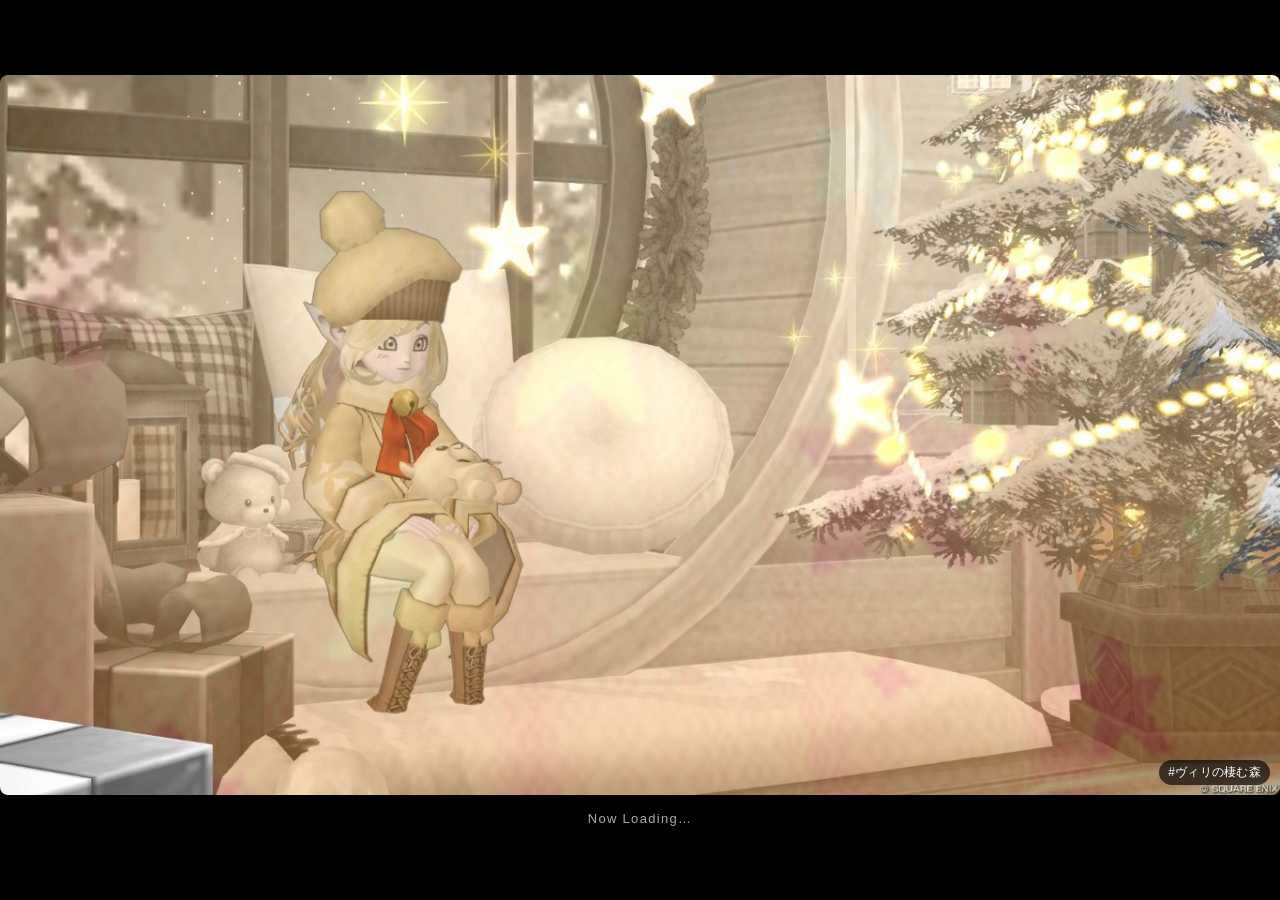
<file: index2.html>
<!DOCTYPE html>
<html lang="ja">
<head>
    <meta charset="UTF-8">
    <meta name="viewport" content="width=device-width, initial-scale=1.0, viewport-fit=cover">
    <title>DQXツール</title>
    <style>
        /* ===== 強制リセット ===== */
        * {
            box-sizing: border-box;
        }
        
        /* ★ これが重要：bodyの上部余白を固定 */
        body {
            margin: 0 !important;
            padding: 20px 0 0 0 !important;
            background: #eef2f7;
            font-family: -apple-system, BlinkMacSystemFont, 'Segoe UI', Roboto, sans-serif;
        }
        
        body.dark-mode {
            background: #0f172a;
            padding: 20px 0 0 0 !important;
        }
        
        /* メインコンテナ */
        #dqx-app {
            max-width: 900px;
            margin: 0 auto;
            width: 100%;
            padding: 0 16px;
        }
        
        /* ★ ランチャーの上の余白をゼロに強制 */
        #dqx-app > div:first-child {
            margin-top: 0 !important;
            padding-top: 0 !important;
        }
        
        /* ツールとの間隔（これは別） */
        #dqx-tool-container {
            margin-top: 24px !important;
        }
        
        /* スマホ時 */
        @media (max-width: 768px) {
            body {
                padding: 12px 0 0 0 !important;
            }
            #dqx-app {
                padding: 0 8px;
            }
            #dqx-tool-container {
                margin-top: 16px !important;
            }
        }
    </style>
</head>
<body>

<div id="dqx-app"></div>

<script src="./launcher.js"></script>
<script src="./tools/dqx-checker.js"></script>

<script>
window.addEventListener('load', function() {
    DQXTools.register('daily-checker', {
        name: 'コンテンツ<br>チェッカー',
        url: './tools/dqx-checker-2.js',
        renderFn: 'DQXDailyChecker.render'
    });
    
    DQXTools.register('exp-calc', {
        name: '傭兵用<br>多機能ツール',
        url: './tools/exp-calculator-2.js',
        renderFn: 'ExpCalculator.render'
    });
    
    DQXTools.init('dqx-app');
});
</script>

</body>
</html>
</file>
